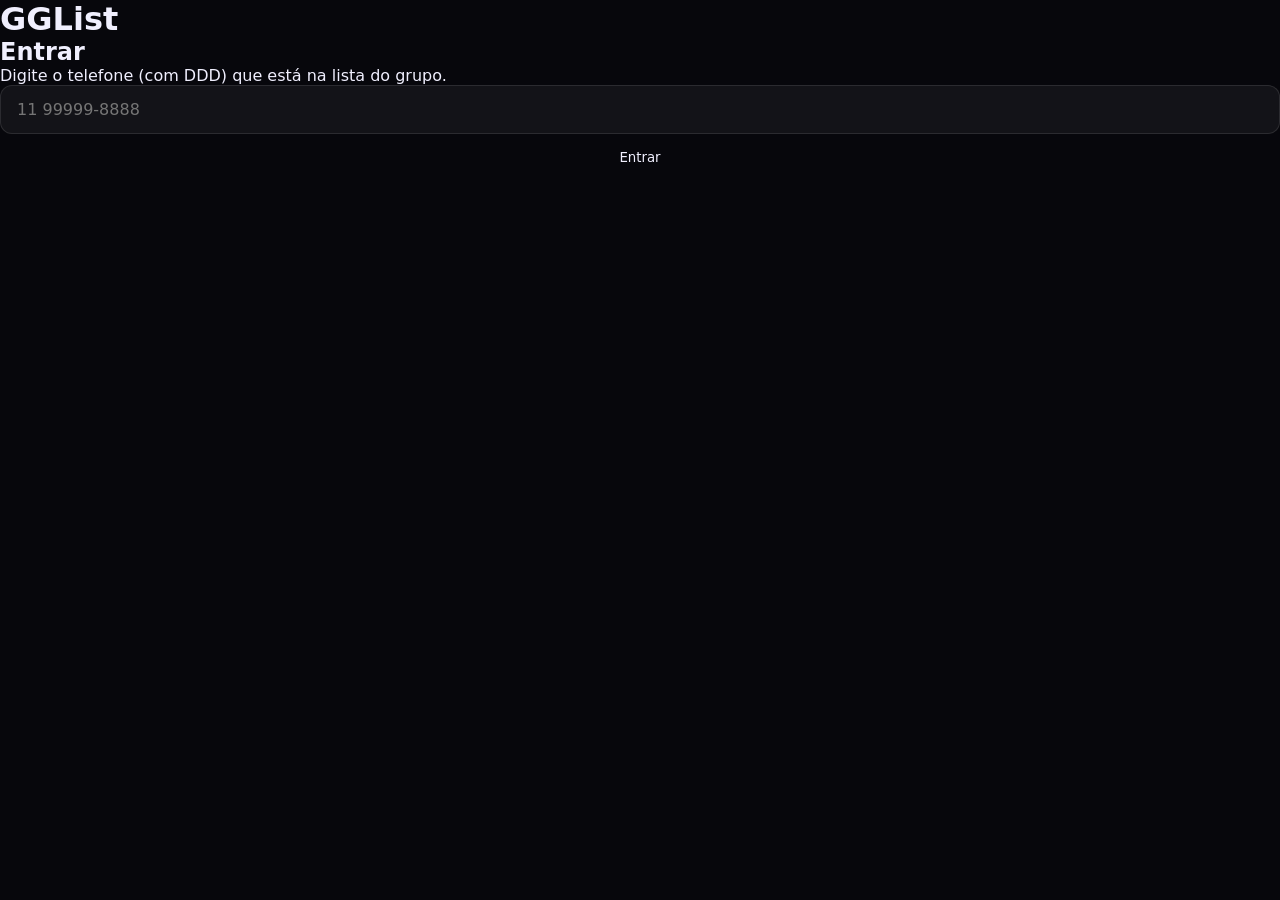
<file: index_1.html>
<!DOCTYPE html>
<html lang="pt-BR">
<head>
  <meta charset="UTF-8">
  <meta name="viewport" content="width=device-width, initial-scale=1">
  <title>GGList</title>
  <link rel="stylesheet" href="style.css">
</head>
<body>
  <header class="topo">
    <h1>GGList</h1>
    <div id="usuario" class="usuario" hidden>
      <span id="nome-usuario"></span>
      <button id="btn-sair" class="link">Sair</button>
    </div>
  </header>

  <main>
    <!-- Tela de entrada -->
    <section id="tela-login" class="cartao">
      <h2>Entrar</h2>
      <p class="ajuda">Digite o telefone (com DDD) que está na lista do grupo.</p>
      <form id="form-login">
        <input id="telefone" type="tel" inputmode="numeric" placeholder="11 99999-8888" autocomplete="tel" required>
        <button type="submit">Entrar</button>
      </form>
    </section>

    <!-- Tela principal -->
    <section id="tela-app" hidden>
      <form id="form-adicionar" class="cartao linha">
        <input id="url-steam" type="url" placeholder="Cole o link do jogo na Steam" required>
        <button type="submit">Adicionar</button>
      </form>

      <div class="barra">
        <h2>Na lista</h2>
        <button id="btn-atualizar" class="link">Recarregar</button>
      </div>
      <div id="lista" class="grade"></div>
      <p id="vazio" class="ajuda" hidden>Nenhum jogo ainda. Cole um link da Steam acima.</p>

      <details id="bloco-comprados">
        <summary>Comprados</summary>
        <div id="lista-comprados" class="grade"></div>
      </details>
    </section>

    <p id="mensagem" class="mensagem" role="status" hidden></p>
  </main>

  <script src="app.js"></script>
</body>
</html>
</file>
<file: style.css>
/* ============================================================
   GGList — visual baseado no projeto do Figma "Game Wishlist App"
   (Barlow Condensed + Outfit, fundo escuro, destaque violeta)
   ============================================================ */

:root {
  --bg: #07070c;
  --sidebar: #08080e;
  --superficie: #101018;
  --superficie-2: #111119;
  --painel: #09090f;
  --violeta: #7c3aed;
  --violeta-claro: #a78bfa;
  --ciano: #06b6d4;
  --ambar: #f59e0b;
  --verde: #22c55e;
  --vermelho: #f87171;
  --texto: #f0effe;
  --suave: #9898b8;
  --mudo: #606078;
  --borda: rgba(255, 255, 255, 0.07);
  --borda-forte: rgba(255, 255, 255, 0.14);
  --fonte-display: 'Barlow Condensed', 'Arial Narrow', sans-serif;
  --fonte-corpo: 'Outfit', system-ui, -apple-system, 'Segoe UI', sans-serif;
}

*, *::before, *::after { box-sizing: border-box; }

html, body {
  height: 100%;
  margin: 0;
  background: var(--bg);
  color: var(--texto);
  font-family: var(--fonte-corpo);
  -webkit-font-smoothing: antialiased;
  overscroll-behavior: none;
}

::-webkit-scrollbar { width: 0; height: 0; }

h1, h2, h3, p { margin: 0; }
button { font-family: inherit; cursor: pointer; border: 0; color: inherit; background: none; padding: 0; }
button:disabled { cursor: not-allowed; }
a { color: var(--violeta-claro); }
img { display: block; }
[hidden] { display: none !important; }

/* ---------- Tipografia utilitária ---------- */
.rotulo {
  display: block;
  font-family: var(--fonte-display);
  font-weight: 600;
  font-size: 12px;
  letter-spacing: 0.1em;
  text-transform: uppercase;
  color: var(--suave);
  margin-bottom: 8px;
}
.texto-suave { color: var(--suave); font-size: 12px; }
.texto-mudo { color: var(--mudo); font-size: 12px; margin-top: 6px; }

/* ---------- Animações ---------- */
@keyframes sparkle-pulse {
  0%, 100% { opacity: 1; transform: scale(1); }
  50% { opacity: 0.7; transform: scale(1.15) rotate(8deg); }
}
.sparkle-anim { animation: sparkle-pulse 2.4s ease-in-out infinite; }
@keyframes fade-in {
  from { opacity: 0; transform: translateY(8px); }
  to { opacity: 1; transform: translateY(0); }
}
.fade-in { animation: fade-in 0.25s ease forwards; }

/* ---------- Botões e campos ---------- */
.btn {
  display: inline-flex;
  align-items: center;
  justify-content: center;
  gap: 8px;
  padding: 10px 20px;
  border-radius: 12px;
  background: var(--violeta);
  color: #fff;
  font-family: var(--fonte-display);
  font-weight: 700;
  font-size: 14px;
  box-shadow: 0 0 20px rgba(124, 58, 237, 0.35);
  transition: filter 0.15s;
}
.btn:hover:not(:disabled) { filter: brightness(1.12); }
.btn:disabled { background: rgba(255, 255, 255, 0.04); color: #4a4a68; box-shadow: none; }
.btn .mais { font-size: 18px; line-height: 1; }
.btn-sec { background: rgba(255, 255, 255, 0.06); color: var(--suave); box-shadow: none; }
.btn-ok { background: rgba(34, 197, 94, 0.1); border: 1px solid rgba(34, 197, 94, 0.25); color: var(--verde); box-shadow: none; }
.btn-perigo { background: rgba(239, 68, 68, 0.07); border: 1px solid rgba(239, 68, 68, 0.2); color: var(--vermelho); box-shadow: none; }
.btn-grande { width: 100%; padding: 14px; font-size: 18px; border-radius: 12px; box-shadow: 0 0 28px rgba(124, 58, 237, 0.4); }
.btn-mini { padding: 6px 12px; font-size: 12px; border-radius: 10px; box-shadow: none; }
.link-discreto { color: var(--suave); font-size: 12px; }
.link-discreto:hover { color: var(--texto); }

input[type=text], input[type=tel], input[type=url], textarea {
  width: 100%;
  background: rgba(255, 255, 255, 0.05);
  border: 1.5px solid rgba(255, 255, 255, 0.1);
  border-radius: 12px;
  color: var(--texto);
  font-family: var(--fonte-corpo);
  font-size: 14px;
  padding: 12px 16px;
  outline: none;
  transition: border-color 0.15s;
}
input:focus, textarea:focus { border-color: var(--violeta); }
input:disabled { opacity: 0.5; cursor: not-allowed; }
textarea { resize: none; font-size: 12px; padding: 12px; border-color: rgba(255, 255, 255, 0.09); }
input[type=range] { width: 100%; accent-color: var(--ambar); }

.logo {
  display: flex;
  align-items: center;
  gap: 10px;
  font-family: var(--fonte-display);
  font-weight: 800;
  font-size: 24px;
  letter-spacing: -0.01em;
}
.logo-grande { font-size: 30px; margin-bottom: 48px; }

/* ============================================================
   Login
   ============================================================ */
.login { display: flex; height: 100%; }
.login-capa { position: relative; flex: 1; display: none; overflow: hidden; background: var(--bg); }
.colagem {
  display: grid;
  grid-template-columns: repeat(3, 1fr);
  gap: 0;
  height: 100%;
  opacity: 0.3;
}
.colagem div { overflow: hidden; aspect-ratio: 2/3; background: #0d0d14; }
.colagem img { width: 100%; height: 100%; object-fit: cover; }
.login-degrade {
  position: absolute; inset: 0;
  background: linear-gradient(to right, transparent 50%, var(--sidebar) 100%);
}
.login-frase {
  position: absolute; left: 40px; bottom: 40px;
  font-family: var(--fonte-display); font-weight: 700; font-size: 20px;
  color: rgba(255, 255, 255, 0.5);
}
.login-painel {
  width: 100%;
  max-width: 480px;
  margin: 0 auto;
  display: flex;
  flex-direction: column;
  justify-content: center;
  padding: 48px 24px;
  background: var(--sidebar);
}
.login-painel h1 { font-family: var(--fonte-display); font-weight: 800; font-size: 40px; margin-bottom: 8px; }
.login-sub { color: var(--suave); font-size: 16px; margin-bottom: 40px; }
#form-login { display: flex; flex-direction: column; gap: 16px; }
#form-login input { padding: 14px 16px; font-size: 16px; }
#form-login .rotulo { margin-bottom: -8px; }

@media (min-width: 1024px) {
  .login-capa { display: block; }
  .login-painel { width: 480px; margin: 0; padding: 48px 64px; border-left: 1px solid var(--borda); }
}

/* ============================================================
   App: sidebar + principal + painel
   ============================================================ */
.app { display: flex; height: 100%; }

.sidebar {
  width: 240px;
  flex-shrink: 0;
  display: flex;
  flex-direction: column;
  background: var(--sidebar);
  border-right: 1px solid var(--borda);
}
.sidebar .logo { padding: 28px 20px 24px; border-bottom: 1px solid rgba(255, 255, 255, 0.05); }

.sb-membros { padding: 20px 16px 12px; overflow-y: auto; }
.sb-membros .rotulo { padding: 0 4px; margin-bottom: 8px; color: var(--mudo); }
.membro-linha { display: flex; align-items: center; gap: 10px; padding: 6px 8px; border-radius: 10px; }
.membro-linha span { font-family: var(--fonte-display); font-weight: 700; font-size: 14px; color: #d0d0e8; }

.sb-nav {
  margin-top: auto;
  padding: 16px;
  border-top: 1px solid rgba(255, 255, 255, 0.05);
  display: flex;
  flex-direction: column;
  gap: 2px;
}
.nav-item {
  display: flex; align-items: center; gap: 12px;
  width: 100%; padding: 10px 12px; border-radius: 12px; text-align: left;
  color: var(--suave);
  font-family: var(--fonte-display); font-weight: 600; font-size: 14px; letter-spacing: 0.02em;
  transition: background 0.15s;
}
.nav-item.ativo { background: rgba(255, 255, 255, 0.05); color: var(--texto); }
.nav-icone { font-size: 16px; line-height: 1; }
.badge {
  margin-left: auto;
  min-width: 20px; height: 20px; padding: 0 6px;
  border-radius: 999px;
  background: var(--violeta); color: #fff;
  font-family: var(--fonte-display); font-weight: 700; font-size: 12px;
  display: inline-flex; align-items: center; justify-content: center;
}

.sb-usuario {
  display: flex; align-items: center; gap: 12px;
  padding: 16px 28px 20px;
  border-top: 1px solid rgba(255, 255, 255, 0.05);
}
.sb-usuario-info { min-width: 0; }
.sb-nome { font-family: var(--fonte-display); font-weight: 700; font-size: 14px; white-space: nowrap; overflow: hidden; text-overflow: ellipsis; }

/* ---------- Avatares ---------- */
.avatar {
  flex-shrink: 0;
  border-radius: 50%;
  display: inline-flex; align-items: center; justify-content: center;
  font-family: var(--fonte-display); font-weight: 700; color: #fff;
}
.avatares { display: flex; }
.avatares .avatar { margin-left: -6px; border: 2px solid var(--bg); }
.avatares .avatar:first-child { margin-left: 0; }

/* ---------- Área principal ---------- */
.principal { flex: 1; min-width: 0; display: flex; flex-direction: column; height: 100%; }

.toolbar {
  display: flex; align-items: center; justify-content: space-between; gap: 16px;
  padding: 20px 32px;
  border-bottom: 1px solid var(--borda);
  flex-shrink: 0;
}
.toolbar-esq { display: flex; align-items: center; gap: 24px; min-width: 0; flex-wrap: wrap; }
.toolbar-dir { display: flex; align-items: center; gap: 10px; }
.ordenar { display: flex; flex-direction: column; gap: 3px; margin: 0; }
.ordenar .rotulo { margin: 0; }
.ordenar select {
  background: var(--superficie); color: var(--texto); font: inherit; font-size: 13px;
  border: 1px solid rgba(255,255,255,.12); border-radius: 8px; padding: 7px 10px; cursor: pointer;
}
.toolbar h1 { font-family: var(--fonte-display); font-weight: 800; font-size: 24px; line-height: 1.1; }
.toolbar-membros { display: flex; align-items: center; gap: 8px; margin-top: 4px; }
.pilula-alerta {
  display: inline-flex; align-items: center; gap: 4px;
  padding: 2px 8px; border-radius: 999px;
  background: rgba(124, 58, 237, 0.12); border: 1px solid rgba(124, 58, 237, 0.25);
  color: var(--violeta-claro); font-family: var(--fonte-display); font-weight: 700; font-size: 12px;
}

.abas { display: flex; gap: 4px; }
.aba {
  padding: 6px 16px; border-radius: 12px;
  background: rgba(255, 255, 255, 0.05); color: var(--suave);
  font-family: var(--fonte-display); font-weight: 700; font-size: 12px; letter-spacing: 0.03em;
  transition: background 0.15s;
}
.aba.ativo { background: var(--violeta); color: #fff; }

.galeria { flex: 1; overflow: auto; padding: 24px 32px; }
.grade { display: grid; grid-template-columns: repeat(auto-fill, minmax(160px, 1fr)); gap: 16px; }

.vazio { display: flex; flex-direction: column; align-items: center; justify-content: center; text-align: center; min-height: 60%; gap: 8px; }
.vazio-icone {
  width: 80px; height: 80px; border-radius: 24px; margin-bottom: 12px;
  display: flex; align-items: center; justify-content: center; font-size: 36px;
  background: rgba(124, 58, 237, 0.08); border: 1px solid rgba(124, 58, 237, 0.15);
}
.vazio-titulo { font-family: var(--fonte-display); font-weight: 800; font-size: 24px; }
.vazio p { color: var(--suave); font-size: 14px; max-width: 360px; margin-bottom: 16px; }

/* ---------- Cartão de jogo (pôster) ---------- */
.card {
  display: block; width: 100%; text-align: left;
  background: var(--superficie);
  border: 1px solid var(--borda);
  border-radius: 12px;
  overflow: hidden;
  transition: transform 0.2s ease, box-shadow 0.2s ease;
}
.card:hover { transform: translateY(-3px); box-shadow: 0 12px 40px rgba(0, 0, 0, 0.6); }
.card.selecionado { border: 1.5px solid rgba(124, 58, 237, 0.6); box-shadow: 0 0 0 3px rgba(124, 58, 237, 0.15); }
.card.tenho { opacity: 0.78; }
.card.tenho .poster img { filter: saturate(0.55); }

.poster { position: relative; aspect-ratio: 2/3; background: #0d0d14; }
.poster img { position: absolute; inset: 0; width: 100%; height: 100%; object-fit: cover; }
.poster-sem-imagem {
  position: absolute; inset: 0; display: flex; align-items: center; justify-content: center;
  padding: 12px; text-align: center; font-family: var(--fonte-display); font-weight: 700; color: var(--suave);
}
.poster-barra {
  position: absolute; left: 0; right: 0; bottom: 0;
  padding: 24px 10px 10px;
  background: linear-gradient(to top, rgba(0, 0, 0, 0.92) 60%, transparent);
}
.trilho { height: 4px; border-radius: 999px; overflow: hidden; background: rgba(255, 255, 255, 0.15); }
.trilho.fino { height: 6px; background: rgba(255, 255, 255, 0.08); }
.progresso {
  height: 100%; border-radius: 999px;
  background: linear-gradient(90deg, #7c3aed, #06b6d4);
  box-shadow: 0 0 8px rgba(124, 58, 237, 0.5);
  transition: width 0.6s cubic-bezier(0.4, 0, 0.2, 1);
}
.progresso.perto { background: linear-gradient(90deg, #06b6d4, #22c55e); box-shadow: 0 0 12px rgba(6, 182, 212, 0.6); }
.progresso.atingido { background: #22c55e; box-shadow: 0 0 16px rgba(34, 197, 94, 0.7); }

.poster-todos {
  position: absolute; inset: 0; display: flex; align-items: flex-end; justify-content: center; padding-bottom: 12px;
  background: rgba(0, 0, 0, 0.5); backdrop-filter: blur(2px);
}
.pilula-verde {
  padding: 4px 12px; border-radius: 999px; background: var(--verde); color: #000;
  font-family: var(--fonte-display); font-weight: 700; font-size: 12px; letter-spacing: 0.05em; text-transform: uppercase;
}
.selo-alerta {
  position: absolute; top: 8px; right: 8px; width: 28px; height: 28px; border-radius: 50%;
  display: flex; align-items: center; justify-content: center;
}
.selo-alerta.grupo { background: rgba(6, 182, 212, 0.2); border: 1px solid rgba(6, 182, 212, 0.4); }
.selo-alerta.individual { background: rgba(245, 158, 11, 0.2); border: 1px solid rgba(245, 158, 11, 0.4); }
.selo-tenho {
  position: absolute; top: 8px; left: 8px; padding: 2px 8px; border-radius: 999px;
  background: rgba(0, 0, 0, 0.65); border: 1px solid var(--borda-forte);
  font-family: var(--fonte-display); font-weight: 700; font-size: 11px; color: var(--texto);
}
.card-info { padding: 10px 12px; }
.card-titulo {
  font-family: var(--fonte-display); font-weight: 700; font-size: 14px; line-height: 1.15; margin-bottom: 6px;
  display: -webkit-box; -webkit-line-clamp: 2; -webkit-box-orient: vertical; overflow: hidden;
}
.card-stats {
  display: flex; align-items: center; gap: 12px; padding-bottom: 8px; margin-bottom: 8px;
  font-size: 12px; color: var(--suave); border-bottom: 1px solid rgba(255, 255, 255, 0.06);
}
.card-precos { display: flex; align-items: flex-end; justify-content: space-between; gap: 8px; }
.mini-rotulo { font-size: 10px; text-transform: uppercase; letter-spacing: 0.06em; color: var(--mudo); }
.preco-card { font-family: var(--fonte-display); font-weight: 700; font-size: 14px; color: var(--violeta-claro); }
.preco-card.verde { color: var(--verde); }
.preco-card.suave { color: var(--suave); }
.card-precos .dir { text-align: right; }

/* ============================================================
   Painel de detalhes
   ============================================================ */
.painel {
  width: 360px; flex-shrink: 0; height: 100%;
  background: var(--painel);
  border-left: 1px solid var(--borda);
  overflow: hidden;
}
#painel-conteudo { height: 100%; display: flex; flex-direction: column; animation: fade-in 0.25s ease forwards; }

.hero { position: relative; height: 200px; flex-shrink: 0; overflow: hidden; }
.hero-fundo { position: absolute; inset: 0; width: 100%; height: 100%; object-fit: cover; filter: blur(18px) saturate(1.6); transform: scale(1.15); opacity: 0.35; }
.hero-degrade { position: absolute; inset: 0; background: linear-gradient(to bottom, rgba(9, 9, 15, 0.2) 0%, rgba(9, 9, 15, 0.98) 100%); }
.hero-conteudo { position: relative; display: flex; align-items: flex-end; gap: 12px; padding: 0 20px 16px; height: 100%; }
.hero-poster { width: 80px; aspect-ratio: 2/3; border-radius: 12px; object-fit: cover; flex-shrink: 0; box-shadow: 0 8px 32px rgba(0, 0, 0, 0.8); background: #0d0d14; }
.hero-texto { flex: 1; min-width: 0; padding-bottom: 4px; }
.hero-loja { font-family: var(--fonte-display); font-weight: 600; font-size: 12px; letter-spacing: 0.1em; color: var(--suave); margin-bottom: 4px; }
.hero-titulo { font-family: var(--fonte-display); font-weight: 800; font-size: 20px; line-height: 1.1; }
.hero-preco { display: flex; align-items: baseline; gap: 8px; margin-top: 6px; }
.hero-preco b { font-family: var(--fonte-display); font-weight: 700; font-size: 24px; color: var(--violeta-claro); }
.hero-preco b.verde { color: var(--verde); }
.hero-preco s { font-size: 14px; color: var(--mudo); }
.fechar {
  width: 28px; height: 28px; border-radius: 50%;
  display: flex; align-items: center; justify-content: center;
  background: rgba(0, 0, 0, 0.5); color: var(--suave); font-size: 18px; line-height: 1;
}
.hero .fechar { position: absolute; top: 12px; right: 12px; z-index: 2; }

.painel-corpo { flex: 1; overflow-y: auto; padding: 16px 20px 24px; display: flex; flex-direction: column; gap: 16px; }

.bloco {
  background: var(--superficie-2);
  border: 1px solid rgba(255, 255, 255, 0.06);
  border-radius: 12px;
  padding: 14px;
}
.bloco.verde { border-color: rgba(34, 197, 94, 0.2); }
.bloco-cab { display: flex; align-items: center; justify-content: space-between; margin-bottom: 10px; gap: 8px; }
.bloco-cab .rotulo { margin: 0; }
.valor-destaque { font-family: var(--fonte-display); font-weight: 800; font-size: 14px; }

.alerta-faixa {
  display: flex; align-items: center; gap: 8px; padding: 8px 12px; border-radius: 12px;
  font-family: var(--fonte-display); font-weight: 700; font-size: 12px;
}
.alerta-faixa.grupo { background: rgba(6, 182, 212, 0.1); border: 1px solid rgba(6, 182, 212, 0.13); color: var(--ciano); }
.alerta-faixa.individual { background: rgba(245, 158, 11, 0.1); border: 1px solid rgba(245, 158, 11, 0.13); color: var(--ambar); }

.info-topo { display: flex; align-items: center; justify-content: space-between; padding-bottom: 12px; margin-bottom: 12px; border-bottom: 1px solid rgba(255, 255, 255, 0.06); gap: 8px; }
.info-topo .grande { font-family: var(--fonte-display); font-weight: 800; font-size: 20px; color: var(--violeta-claro); }
.info-topo .dir { text-align: right; }
.info-topo .medio { font-family: var(--fonte-display); font-weight: 700; font-size: 14px; }
.info-grade { display: grid; grid-template-columns: 1fr 1fr; gap: 8px; margin-bottom: 12px; }
.info-celula { background: rgba(255, 255, 255, 0.035); border-radius: 8px; padding: 10px; }
.info-celula .v { font-family: var(--fonte-display); font-weight: 700; font-size: 14px; }
.v.verde { color: var(--verde); }
.v.suave { color: var(--suave); }
.generos { display: flex; flex-wrap: wrap; gap: 6px; }
.genero { padding: 4px 8px; border-radius: 8px; font-size: 11px; background: rgba(124, 58, 237, 0.1); border: 1px solid rgba(124, 58, 237, 0.18); color: var(--violeta-claro); }
.descricao { margin-top: 12px; font-size: 12px; line-height: 1.55; color: var(--suave); }
.acoes-linha { display: flex; flex-wrap: wrap; gap: 8px; margin-top: 12px; }
.botao-link {
  display: inline-flex; align-items: center; gap: 6px; padding: 8px 14px; border-radius: 10px;
  background: rgba(124, 58, 237, 0.14); border: 1px solid rgba(124, 58, 237, 0.3); color: var(--violeta-claro);
  font-family: var(--fonte-display); font-weight: 700; font-size: 13px; text-decoration: none;
}
.botao-link:hover { background: rgba(124, 58, 237, 0.24); }

.prog-rotulos { display: flex; justify-content: space-between; margin-top: 6px; font-size: 12px; color: var(--suave); }
.prog-rotulos b { font-family: var(--fonte-display); font-weight: 600; }

/* Quem já tem */
.pessoas { display: flex; flex-wrap: wrap; gap: 10px; margin-bottom: 12px; }
.pessoa { text-align: center; opacity: 0.3; }
.pessoa.sim { opacity: 1; }
.pessoa .av { position: relative; display: inline-block; }
.pessoa .check {
  position: absolute; right: -4px; bottom: -4px; width: 14px; height: 14px; border-radius: 50%;
  display: flex; align-items: center; justify-content: center; font-size: 9px;
  background: var(--verde); color: var(--bg); border: 2px solid var(--superficie-2);
}
.pessoa .nome { font-size: 9px; margin-top: 4px; color: var(--suave); }

.toggle-posse {
  position: relative; width: 100%; padding: 12px; border-radius: 12px;
  background: rgba(255, 255, 255, 0.05); border: 1px solid var(--borda-forte); color: var(--suave);
  font-family: var(--fonte-display); font-weight: 700; font-size: 14px;
  transition: background 0.15s, border-color 0.15s;
}
.toggle-posse:hover { border-color: rgba(34, 197, 94, 0.4); }
.toggle-posse.ativo { background: rgba(34, 197, 94, 0.1); border-color: rgba(34, 197, 94, 0.3); color: var(--verde); }

/* Dica (tooltip) ao passar o mouse ou focar com o teclado */
[data-dica] { position: relative; }
[data-dica]::after {
  content: attr(data-dica);
  position: absolute; left: 50%; bottom: calc(100% + 8px); transform: translateX(-50%);
  width: max-content; max-width: 280px;
  background: #000; color: var(--texto);
  border: 1px solid var(--borda-forte); border-radius: 10px; padding: 8px 12px;
  font-family: var(--fonte-corpo); font-weight: 400; font-size: 12px; line-height: 1.4; letter-spacing: 0; text-transform: none; text-align: left; white-space: normal;
  pointer-events: none; opacity: 0; visibility: hidden; transition: opacity 0.12s; z-index: 30;
}
[data-dica]:hover::after, [data-dica]:focus-visible::after { opacity: 1; visibility: visible; }

/* Votos */
.votos-caixas { display: flex; gap: 8px; margin-bottom: 12px; }
.voto-caixa {
  flex: 1; display: flex; align-items: center; gap: 8px; padding: 10px 12px; border-radius: 12px; text-align: left;
  background: rgba(255, 255, 255, 0.04); border: 1px solid rgba(255, 255, 255, 0.06);
  transition: background 0.15s, border-color 0.15s;
}
.voto-caixa .icone { font-size: 18px; }
.voto-caixa .n { font-family: var(--fonte-display); font-weight: 800; font-size: 20px; line-height: 1; }
.voto-caixa .t { font-size: 12px; color: var(--suave); }
.voto-caixa.ativo.up { background: rgba(124, 58, 237, 0.2); border-color: rgba(124, 58, 237, 0.4); }
.voto-caixa.ativo.down { background: rgba(239, 68, 68, 0.1); border-color: rgba(239, 68, 68, 0.3); }
.linha-pessoa { display: flex; align-items: center; justify-content: space-between; padding: 4px 0; }
.linha-pessoa .quem { display: flex; align-items: center; gap: 8px; font-size: 12px; color: var(--suave); }
.linha-pessoa .quem b { font-weight: 400; }
.linha-pessoa .v { font-family: var(--fonte-display); font-weight: 700; font-size: 14px; color: var(--suave); }
.linha-pessoa.total { border-top: 1px solid rgba(255, 255, 255, 0.06); margin-top: 6px; padding-top: 8px; }
.linha-pessoa.total .quem { font-family: var(--fonte-display); font-weight: 600; }
.linha-pessoa.total .v { color: var(--texto); font-weight: 800; }

.meu-alvo {
  display: flex; align-items: center; justify-content: space-between; gap: 8px;
  padding: 12px; margin-bottom: 8px; border-radius: 12px;
  background: rgba(124, 58, 237, 0.1); border: 1px solid rgba(124, 58, 237, 0.2);
}
.meu-alvo .quem { display: flex; align-items: center; gap: 8px; font-family: var(--fonte-display); font-weight: 600; font-size: 12px; color: var(--violeta-claro); }
.meu-alvo .campo { display: flex; align-items: center; gap: 6px; }
.meu-alvo .campo span { font-size: 12px; color: var(--suave); }
.meu-alvo input {
  width: 84px; padding: 4px 8px; border-radius: 8px; text-align: right;
  font-family: var(--fonte-display); font-weight: 700; font-size: 14px;
  background: rgba(255, 255, 255, 0.08); border: 1px solid rgba(124, 58, 237, 0.5);
}

/* Gráfico */
.grafico { background: #0d0d14; border: 1px solid rgba(255, 255, 255, 0.06); border-radius: 12px; overflow: hidden; }
.grafico-topo { display: flex; justify-content: space-between; padding: 12px 16px 4px; }
.grafico-topo .rotulo { margin: 0; }
.grafico-topo b { font-family: var(--fonte-display); font-weight: 700; font-size: 12px; color: var(--verde); }
.grafico svg { display: block; width: 100%; height: 80px; }
.grafico-datas { display: flex; justify-content: space-between; padding: 0 16px 12px; font-size: 12px; color: var(--mudo); }

/* Outras lojas */
.linha-preco { display: flex; justify-content: space-between; align-items: center; gap: 8px; padding: 6px 0; border-bottom: 1px dashed rgba(255, 255, 255, 0.07); font-size: 13px; }
.linha-preco:last-child { border-bottom: 0; }
.linha-preco .melhor { color: var(--verde); font-weight: 700; }
.sub-titulo { font-family: var(--fonte-display); font-weight: 700; font-size: 13px; margin: 14px 0 6px; color: var(--texto); }
.console { padding: 10px 0; border-top: 1px dashed rgba(255, 255, 255, 0.07); }
.console:first-of-type { border-top: 0; }
.console .campos { display: grid; grid-template-columns: 1fr 96px; gap: 8px; margin: 8px 0; }
.console input { padding: 8px 10px; font-size: 12px; border-radius: 10px; }
.console .botoes { display: flex; flex-wrap: wrap; gap: 8px; align-items: center; font-size: 12px; }
.etiqueta { font-size: 10px; padding: 1px 6px; border-radius: 6px; border: 1px solid var(--borda-forte); color: var(--suave); margin-left: 6px; }
.aviso-texto { color: var(--ambar); font-size: 11px; line-height: 1.4; margin-top: 6px; }
.erro-texto { color: var(--vermelho); font-size: 12px; }
.ajuda-texto { color: var(--suave); font-size: 12px; }

/* Reviews */
.review-item { padding-top: 12px; margin-top: 12px; border-top: 1px solid rgba(255, 255, 255, 0.06); }
.review-item .topo { display: flex; align-items: center; justify-content: space-between; margin-bottom: 6px; }
.review-item .quem { display: flex; align-items: center; gap: 8px; font-family: var(--fonte-display); font-weight: 700; font-size: 12px; }
.review-item .nota { font-family: var(--fonte-display); font-weight: 700; font-size: 12px; color: var(--ambar); }
.review-item p { font-size: 12px; line-height: 1.5; color: var(--suave); }
.nota-grande { font-family: var(--fonte-display); font-weight: 800; font-size: 24px; color: var(--ambar); }
.minha-nota-topo { display: flex; align-items: center; justify-content: space-between; margin-bottom: 8px; }
.minha-nota-topo label { font-family: var(--fonte-display); font-weight: 700; font-size: 14px; }
.minha-nota-topo span { font-family: var(--fonte-display); font-weight: 800; font-size: 18px; color: var(--ambar); }
.review-form { margin-top: 12px; padding-top: 12px; border-top: 1px solid rgba(255, 255, 255, 0.06); display: flex; flex-direction: column; gap: 10px; }
.bloco-verde-texto { text-align: center; padding: 16px; border-radius: 12px; background: rgba(34, 197, 94, 0.07); border: 1px solid rgba(34, 197, 94, 0.15); }
.bloco-verde-texto b { display: block; font-family: var(--fonte-display); font-weight: 700; font-size: 16px; color: var(--verde); margin-bottom: 2px; }
.bloco-verde-texto span { font-size: 12px; color: var(--suave); }

/* ============================================================
   Modal "Adicionar jogo"
   ============================================================ */
.overlay { position: fixed; inset: 0; z-index: 60; display: flex; align-items: center; justify-content: center; padding: 16px; }
.overlay-fundo { position: absolute; inset: 0; background: rgba(0, 0, 0, 0.7); backdrop-filter: blur(4px); }
.modal {
  position: relative; width: 100%; max-width: 560px; border-radius: 16px; overflow: hidden;
  background: var(--superficie); border: 1px solid rgba(255, 255, 255, 0.1); box-shadow: 0 40px 80px rgba(0, 0, 0, 0.8);
}
.modal-topo { display: flex; align-items: center; justify-content: space-between; padding: 20px 24px; border-bottom: 1px solid var(--borda); }
.modal-topo h2 { font-family: var(--fonte-display); font-weight: 800; font-size: 20px; }
.modal-topo .fechar { width: 32px; height: 32px; background: rgba(255, 255, 255, 0.06); }
.modal-corpo { padding: 24px; display: flex; flex-direction: column; }
.modal-botoes { display: flex; gap: 10px; margin-top: 16px; }
.modal-botoes .btn { flex: 1; padding: 10px; }

/* ---------- Mensagem (toast) ---------- */
.mensagem {
  position: fixed; left: 50%; bottom: 20px; transform: translateX(-50%); z-index: 100;
  max-width: 90vw; padding: 12px 18px; border-radius: 12px;
  background: #15151f; border: 1px solid var(--borda-forte); font-size: 14px;
  box-shadow: 0 12px 40px rgba(0, 0, 0, 0.6);
}
.mensagem.erro { border-color: rgba(239, 68, 68, 0.5); }
.mensagem.ok { border-color: rgba(34, 197, 94, 0.4); }

/* ============================================================
   Telas pequenas
   ============================================================ */
@media (max-width: 1100px) {
  body.painel-aberto { overflow: hidden; }
  .painel {
    position: fixed; inset: 0; z-index: 40; width: 100%;
    border-left: 0;
  }
}

@media (max-width: 820px) {
  .app { flex-direction: column; height: auto; min-height: 100%; }
  .sidebar { width: 100%; flex-direction: row; align-items: center; border-right: 0; border-bottom: 1px solid var(--borda); }
  .sidebar .logo { padding: 12px 16px; border-bottom: 0; font-size: 20px; }
  .sb-membros { display: none; }
  .sb-nav { margin: 0 0 0 auto; padding: 8px; border-top: 0; flex-direction: row; }
  .nav-item { width: auto; padding: 8px 10px; }
  .sb-usuario { padding: 8px 12px; border-top: 0; }
  .sb-nome { display: none; }
  .principal { height: auto; }
  .toolbar { padding: 14px 16px; flex-wrap: wrap; }
  .toolbar-esq { gap: 12px; }
  .galeria { padding: 16px; overflow: visible; }
  .grade { grid-template-columns: repeat(auto-fill, minmax(140px, 1fr)); gap: 12px; }
  .login-painel h1 { font-size: 32px; }
}

@media (max-width: 520px) {
  .console .campos { grid-template-columns: 1fr; }
  .toolbar-dir .btn:not(.btn-sec) { padding: 10px 14px; }
}


/* ---- Card carregando (jogo pendente) ---- */
.poster-carregando {
  position: absolute; inset: 0; z-index: 3; display: flex; flex-direction: column;
  align-items: center; justify-content: center; gap: 8px;
  background: rgba(7, 7, 12, 0.72); font-size: 13px; text-align: center; padding: 8px;
}
.poster-carregando .mini { font-size: 11px; opacity: .7; }
.spinner {
  width: 26px; height: 26px; border-radius: 50%;
  border: 3px solid rgba(167, 139, 250, .25); border-top-color: var(--violeta-claro);
  animation: girar 0.9s linear infinite;
}
@keyframes girar { to { transform: rotate(360deg); } }

/* ---- Blocos retráteis e edição de link ---- */
.retratil > summary {
  list-style: none; cursor: pointer; display: flex; flex-direction: column; gap: 4px; position: relative; padding-right: 22px;
}
.retratil > summary::-webkit-details-marker { display: none; }
.retratil > summary::after {
  content: '▾'; position: absolute; right: 0; top: 0; color: var(--violeta-claro); transition: transform .15s;
}
.retratil:not([open]) > summary::after { transform: rotate(-90deg); }
.retratil[open] > summary { margin-bottom: 12px; }
.resumo-lojas { font-size: 12px; opacity: .7; }
.editar-link { margin-top: 10px; }
.editar-link summary { cursor: pointer; font-size: 12px; color: var(--violeta-claro); }
.editar-link .campos { display: flex; gap: 8px; margin-top: 8px; }
.editar-link input { flex: 1; min-width: 0; }
</file>
